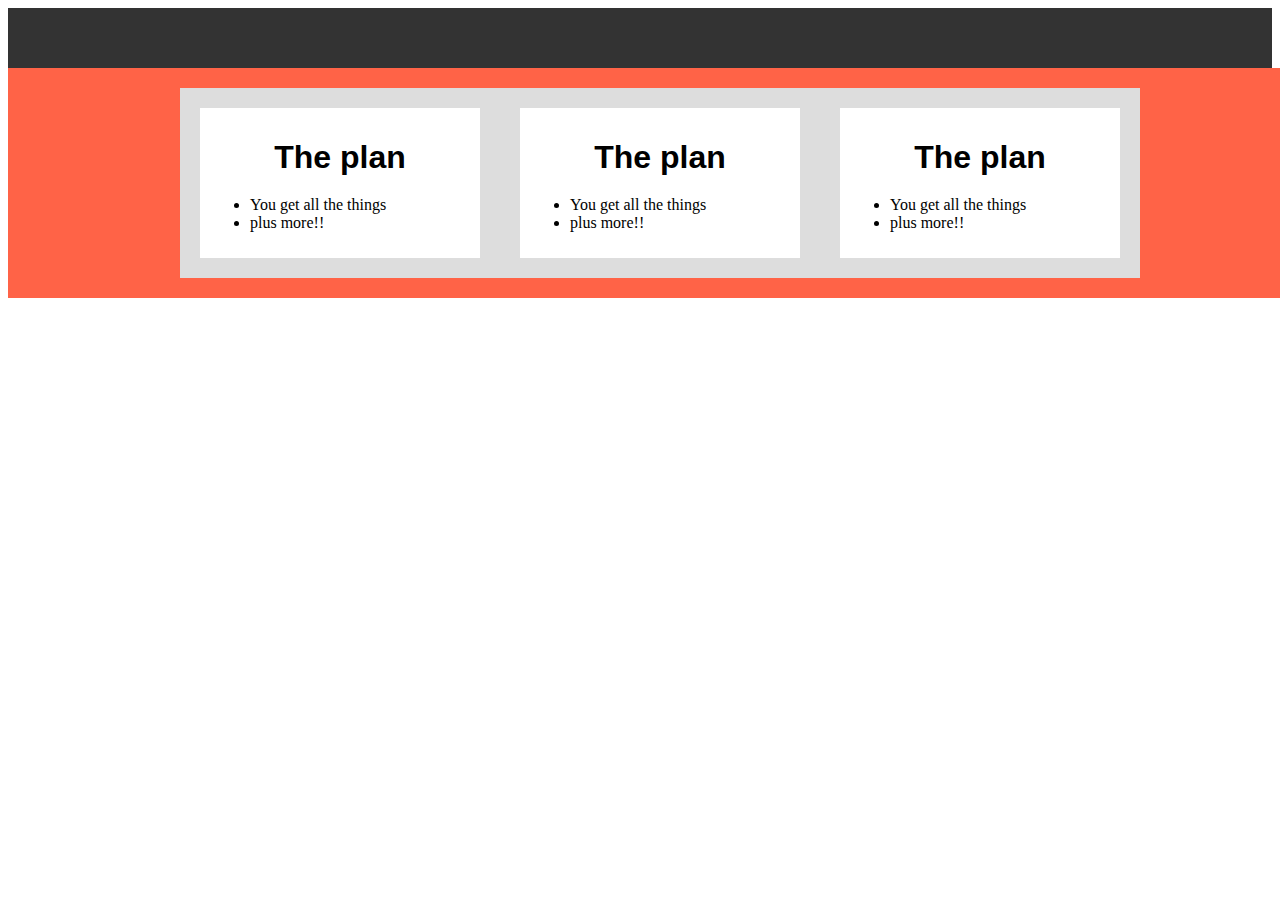
<file: css/index.html>
<!DOCTYPE html>
<html>
  <head>
    <meta charset="utf-8">
    <title></title>
    <link rel="stylesheet" href="./master.css" type="text/css">
  </head>
  <body>
    <header>

    </header>

    <section class="pricing">
      <div class="pricing-tiers clearfix">
        <div class="tier">
          <h1>The plan</h1>
          <ul>
            <li>You get all the things</li>
            <li>plus more!!</li>
          </ul>
        </div>

        <div class="tier">
          <h1>The plan</h1>
          <ul>
            <li>You get all the things</li>
            <li>plus more!!</li>
          </ul>
        </div>

        <div class="tier">
          <h1>The plan</h1>
          <ul>
            <li>You get all the things</li>
            <li>plus more!!</li>
          </ul>
        </div>
      </div>
    </section>

  </body>
</html>
</file>
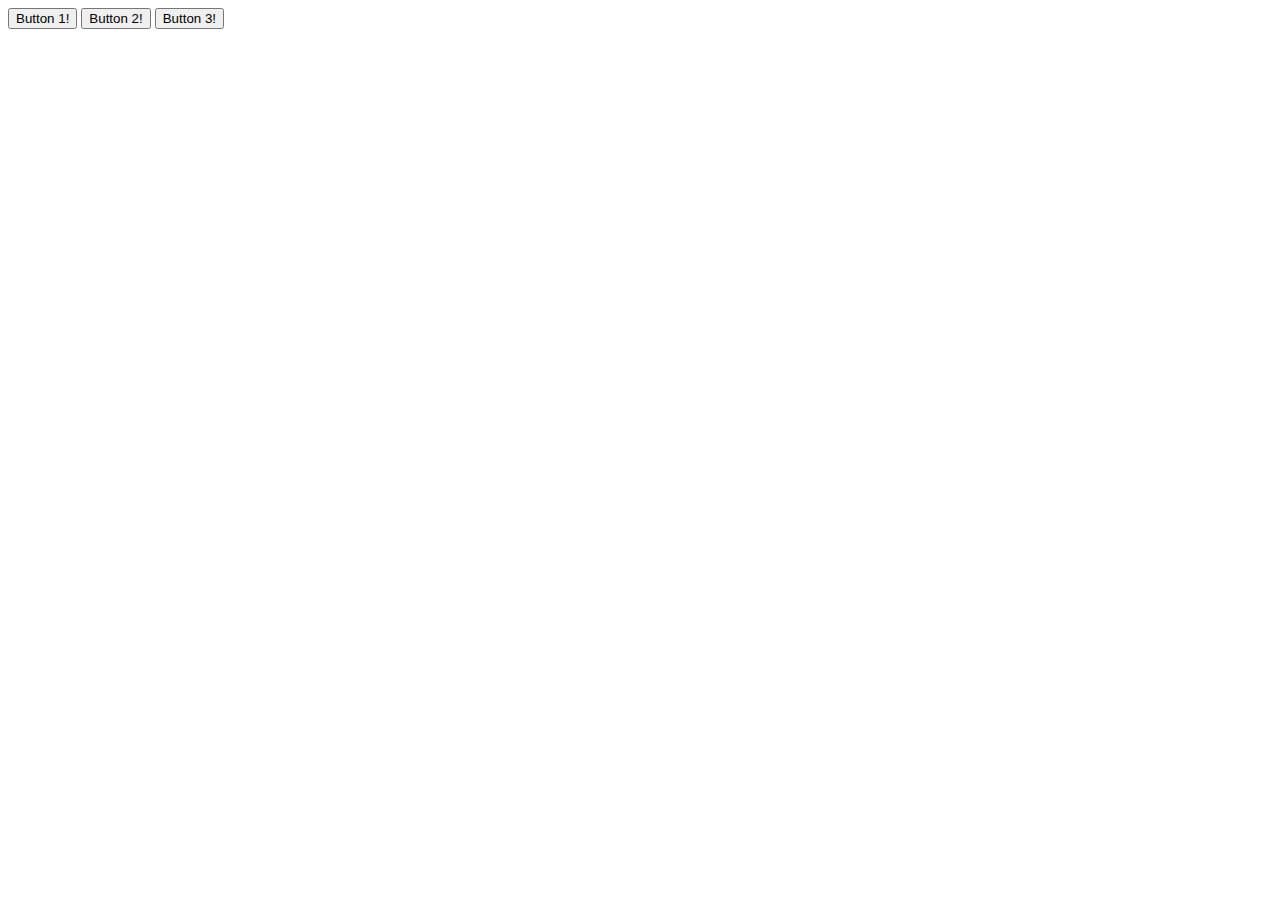
<file: javascript/index.html>
<!DOCTYPE html>
<html>
  <head>
    <meta charset="utf-8">
    <title></title>
  </head>
  <body>
    <button id="btn-0">Button 1!</button>
    <button id="btn-1">Button 2!</button>
    <button id="btn-2">Button 3!</button>
  </body>
  <script type="text/javascript">
    var prizes = ['A Unicorn!', 'A Hug!', 'Fresh Laundry!'];
    for (var btnNum = 0; btnNum < prizes.length; btnNum++) {
        // for each of our buttons, when the user clicks it...

        (function(btnNum) {
          document.getElementById('btn-' + btnNum).onclick = function() {
              // tell her what she's won!
              alert(prizes[btnNum]);
          };
        })(btnNum);

    }

  </script>
</html>
</file>
<file: css/master.css>
header {
  width: 100%;
  height: 60px;
  background-color: #333;
}

.clearfix:after {
	content: "";
  display: block;
  clear: both;
}

.pricing {
  width: 100%;
  padding: 20px;
  background-color: tomato;
}

.pricing-tiers {
  width: 960px;
  margin: 0px auto;
  background-color: #ddd;
}

.pricing-tiers .tier {
  width: 260px;
  margin: 20px;
  padding: 10px;
  background-color: white;
  float: left;
}

.tier h1 {
  font-family: "Helvetica", sans-serif;
  font-weight: bold;
  font-size: 2em;
  margin-bottom: 20px;
  text-align: center;
}

.pricing-tiers > .tier:last-child {
  margin-right: 0px;
}
</file>
